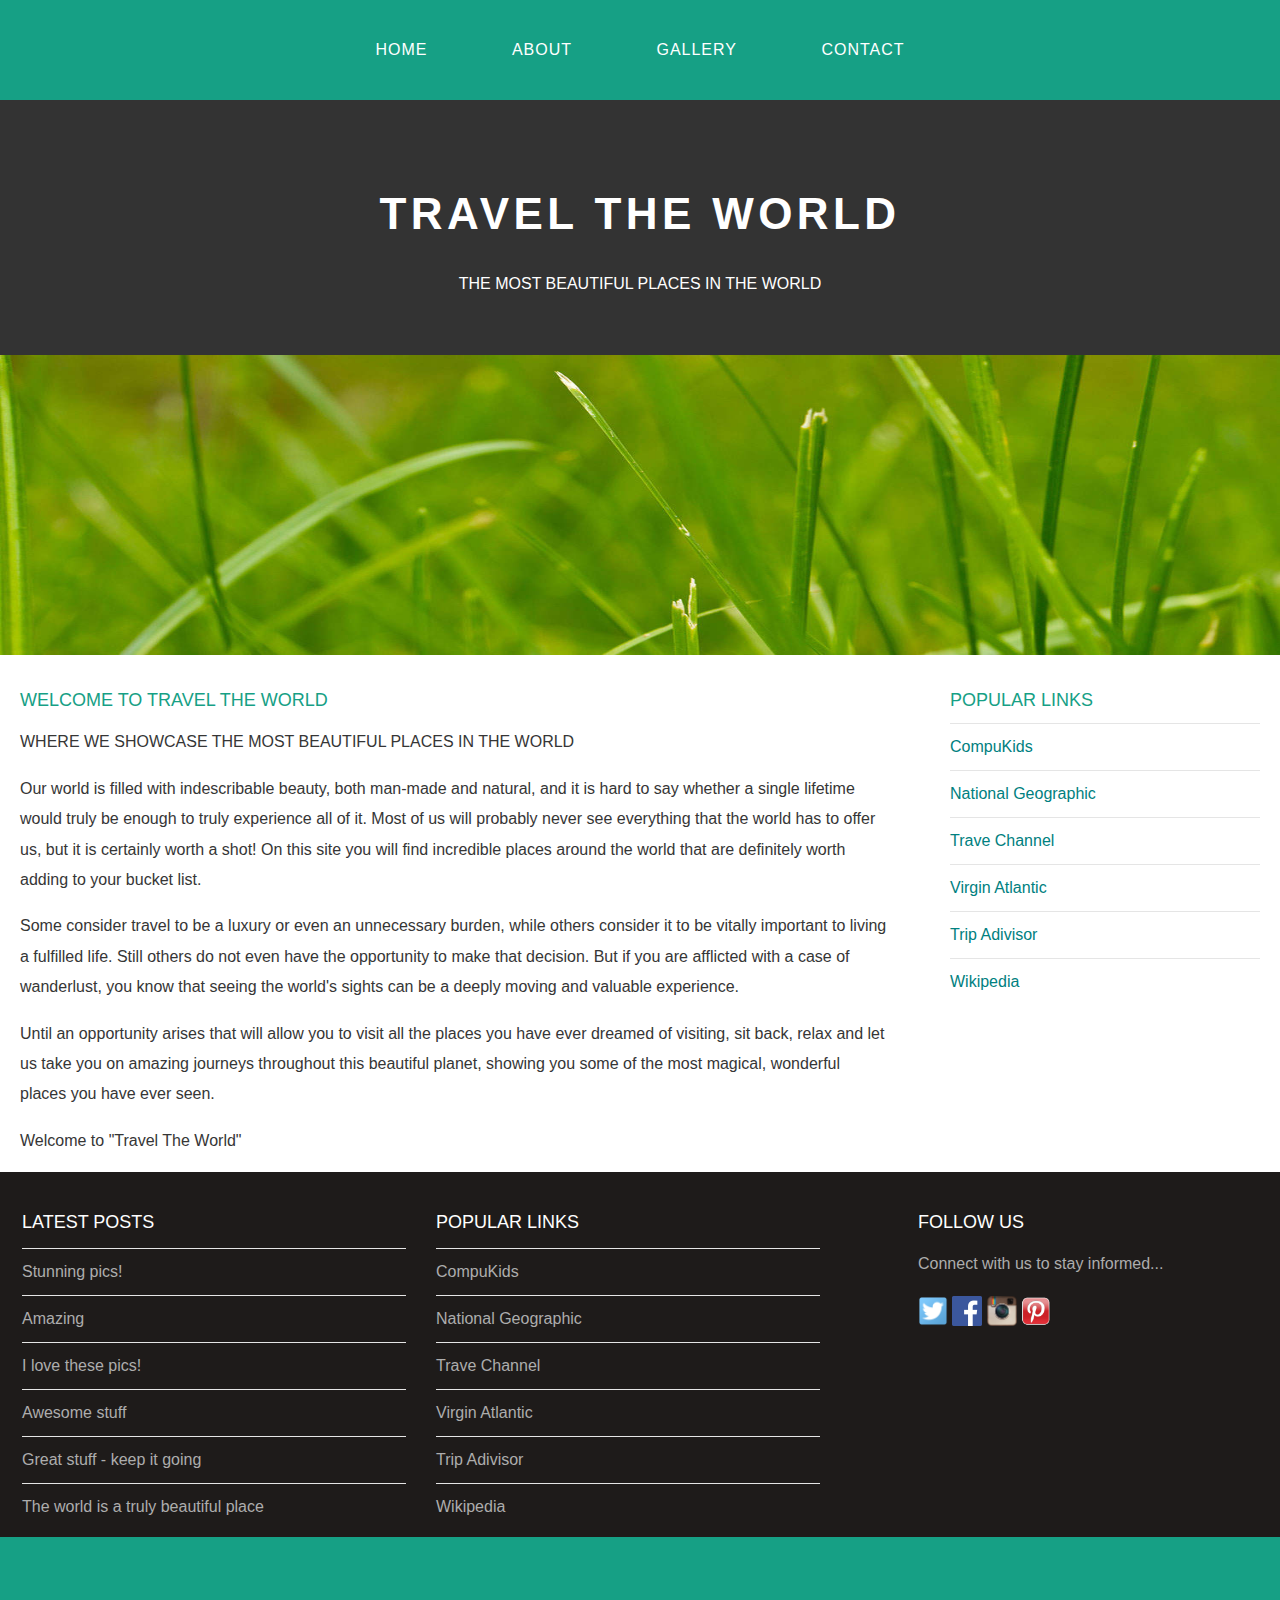
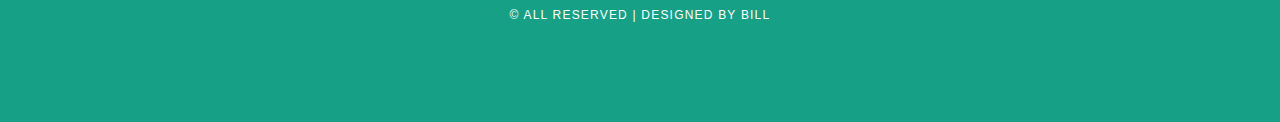
<file: index.html>
<! DOCTYPE html>
<html>
    <head>
        <title>Travel The World</title>
        <link rel="stylesheet" href="style.css"/>
    </head>
    
    <body>
        <div id="menu">
            <ul>
                <li><a href="#">Home</a></li>
                <li><a href="about.html">About</a></li>
                <li><a href="#">Gallery</a></li>
                <li><a href="contact.html">Contact</a></li>
            </ul>
        </div>
        
        <div id="header">
            <h1>TRAVEL THE WORLD</h1>
            <p>THE MOST BEAUTIFUL PLACES IN THE WORLD</p>
        </div>
        <div id="banner">
            <img src="images/pic01.jpg"/>
        </div>
        
        <div id="page">
            <div id="content">
                <h2>Welcome to Travel The World</h2>
                <p>WHERE WE SHOWCASE THE MOST BEAUTIFUL PLACES IN THE WORLD</p>
                <p>Our world is filled with indescribable beauty, both man-made and natural, and it is hard to say whether a single lifetime would truly be enough to truly experience all of it. Most of us will probably never see everything that the world has to offer us, but it is certainly worth a shot! On this site you will find incredible places around the world that are definitely worth adding to your bucket list.</p>
               <p>Some consider travel to be a luxury or even an unnecessary burden, while others consider it to be vitally important to living a fulfilled life. Still others do not even have the opportunity to make that decision. But if you are afflicted with a case of wanderlust, you know that seeing the world's sights can be a deeply moving and valuable experience.</p>
               <p>Until an opportunity arises that will allow you to visit all the places you have ever dreamed of visiting, sit back, relax and let us take you on amazing journeys throughout this beautiful planet, showing you some of the most magical, wonderful places you have ever seen.</p>
               <p>Welcome to "Travel The World"</p>
            </div>
            
            <div id="sidebar">
            <h2>Popular Links</h2>
                <ul class="styled">
                <li><a href="http://www.compukids.me">CompuKids</a></li>
                <li><a href="http://www.nationalgeographic.com/">National Geographic</a></li>
                <li><a href="http://www.travelchannel.com/">Trave Channel</a></li>
                <li><a href="http://www.virgin-atlantic.com/us/en.html">Virgin Atlantic</a></li>
                <li><a href="http://www.tripadvisor.com">Trip Adivisor</a></li>
                <li><a href="https://en.wikipedia.org/wiki/Main_Page">Wikipedia</a></li>
                </ul>

            </div>
        </div>
        
        <div id="footer">
            <div id="box1">
                <h2>Latest Posts</h2>
                <ul class="styled">
                 <li><a href="#">Stunning pics!</a></li>
                 <li><a href="#">Amazing</a></li>
                 <li><a href="#">I love these pics!</a></li>
                 <li><a href="#">Awesome stuff</a></li>
                 <li><a href="#">Great stuff - keep it going</a></li>
                 <li><a href="#">The world is a truly beautiful place</a></li>
                </ul>
            </div>
            
            <div id="box2">
                <h2>Popular Links</h2>
                <ul class="styled">
                  <li><a href="http://www.compukids.me">CompuKids</a></li>
                  <li><a href="http://www.nationalgeographic.com/">National Geographic</a></li>
                  <li><a href="http://www.travelchannel.com/">Trave Channel</a></li>
                  <li><a href="http://www.virgin-atlantic.com/us/en.html">Virgin Atlantic</a></li>
                  <li><a href="http://www.tripadvisor.com">Trip Adivisor</a></li>
                  <li><a href="https://en.wikipedia.org/wiki/Main_Page">Wikipedia</a></li>
                 </ul>
            </div>
            
            <div id="box3">
                <h2>Follow Us</h2>
                 <p>Connect with us to stay informed...</p>
                 <a href="#"><img src="images/twitter.png" height="30"/></a>
                 <a href="#"><img src="images/facebook.png" height="30"/></a>
                 <a href="#"><img src="images/instagram.png" height="30"/></a>
                 <a href="#"><img src="images/pinterest.png" height="30"/></a>

            </div>
        </div>
        <div id="copyright">
            <p>&copy; All Reserved | Designed by Bill</p>
        </div>
    </body>
</html>
</file>
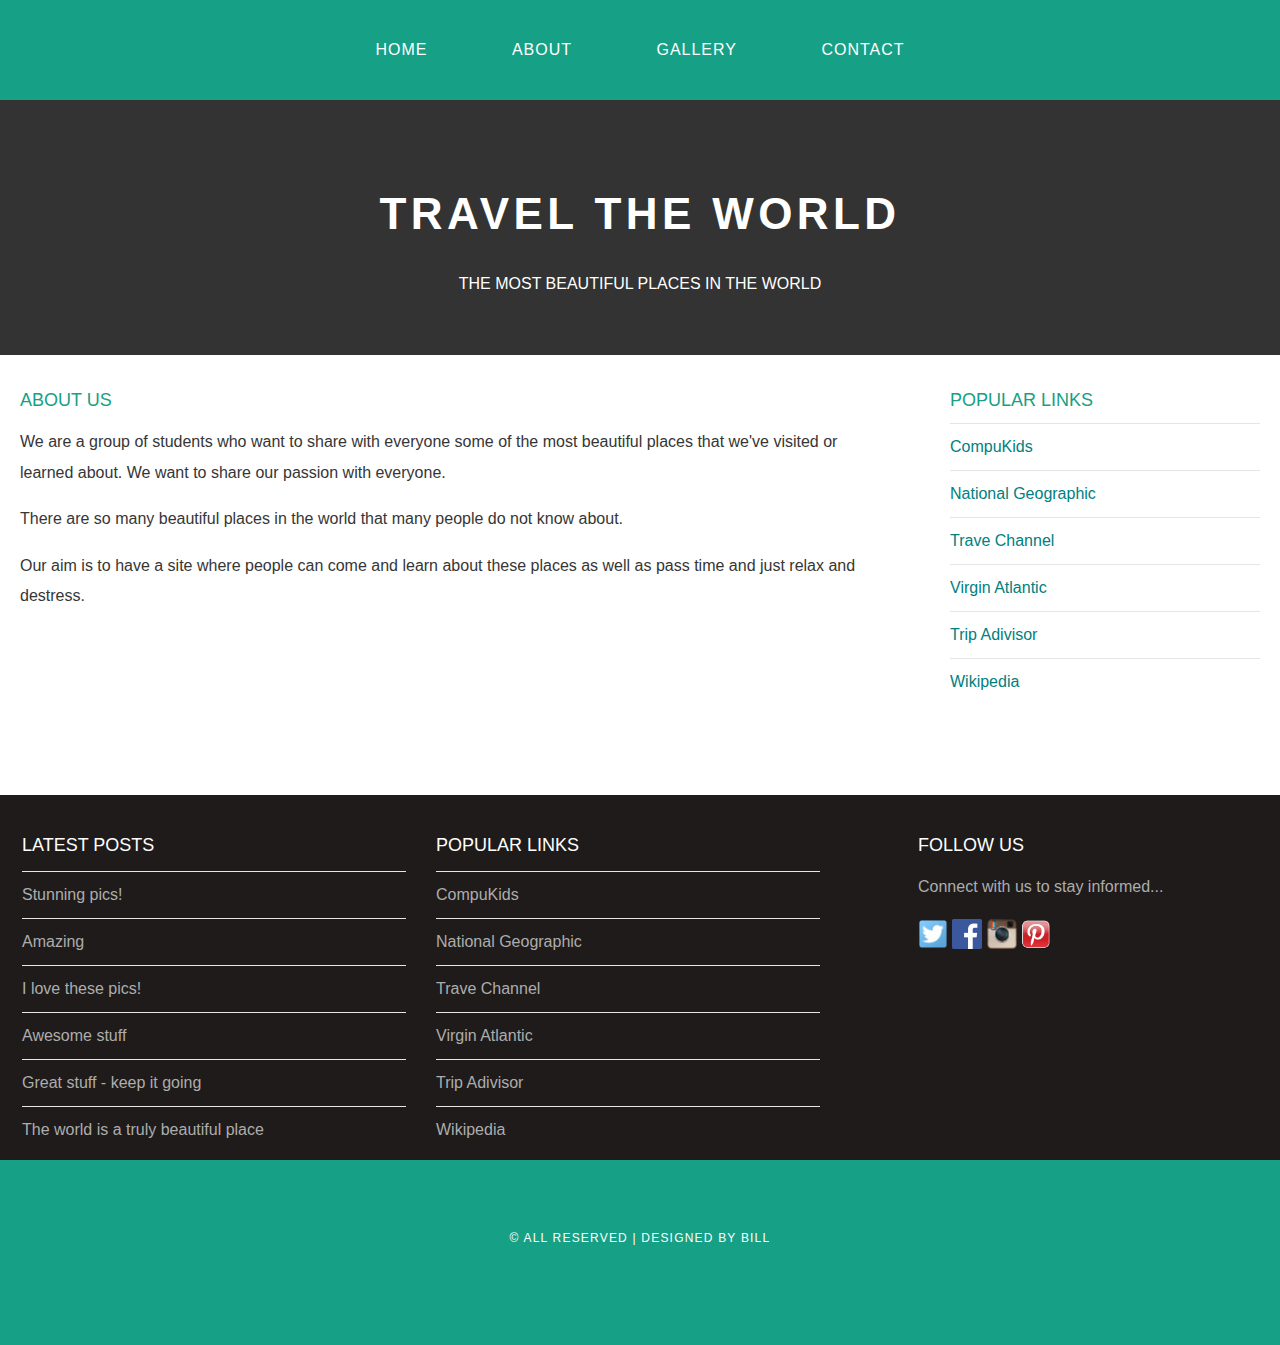
<file: about.html>
<! DOCTYPE html>
<html>
    <head>
        <title>Travel The World</title>
        <link rel="stylesheet" href="style.css"/>
    </head>
    
    <body>
        <div id="menu">
            <ul>
                <li><a href="index.html">Home</a></li>
                <li><a href="#">About</a></li>
                <li><a href="gallery.html">Gallery</a></li>
                <li><a href="contact.html">Contact</a></li>
            </ul>
        </div>
        
        <div id="header">
            <h1>TRAVEL THE WORLD</h1>
            <p>THE MOST BEAUTIFUL PLACES IN THE WORLD</p>
        </div>
    
        <div id="page">
            <div id="content">
                <h2>About Us</h2>
               <p>We are a group of students who want to share with everyone some of the most beautiful places that we've visited or learned about. We want to share our passion with everyone.</p>
               <p>There are so many beautiful places in the world that many people do not know about. </p>
               <p>Our aim is to have a site where people can come and learn about these places as well as pass time and just relax and destress. </p>

            </div>
            
            <div id="sidebar">
            <h2>Popular Links</h2>
                <ul class="styled">
                <li><a href="http://www.compukids.me">CompuKids</a></li>
                <li><a href="http://www.nationalgeographic.com/">National Geographic</a></li>
                <li><a href="http://www.travelchannel.com/">Trave Channel</a></li>
                <li><a href="http://www.virgin-atlantic.com/us/en.html">Virgin Atlantic</a></li>
                <li><a href="http://www.tripadvisor.com">Trip Adivisor</a></li>
                <li><a href="https://en.wikipedia.org/wiki/Main_Page">Wikipedia</a></li>
                </ul>

            </div>
        </div>
        
        <div id="footer">
            <div id="box1">
                <h2>Latest Posts</h2>
                <ul class="styled">
                 <li><a href="#">Stunning pics!</a></li>
                 <li><a href="#">Amazing</a></li>
                 <li><a href="#">I love these pics!</a></li>
                 <li><a href="#">Awesome stuff</a></li>
                 <li><a href="#">Great stuff - keep it going</a></li>
                 <li><a href="#">The world is a truly beautiful place</a></li>
                </ul>
            </div>
            
            <div id="box2">
                <h2>Popular Links</h2>
                <ul class="styled">
                  <li><a href="http://www.compukids.me">CompuKids</a></li>
                  <li><a href="http://www.nationalgeographic.com/">National Geographic</a></li>
                  <li><a href="http://www.travelchannel.com/">Trave Channel</a></li>
                  <li><a href="http://www.virgin-atlantic.com/us/en.html">Virgin Atlantic</a></li>
                  <li><a href="http://www.tripadvisor.com">Trip Adivisor</a></li>
                  <li><a href="https://en.wikipedia.org/wiki/Main_Page">Wikipedia</a></li>
                 </ul>
            </div>
            
            <div id="box3">
                <h2>Follow Us</h2>
                 <p>Connect with us to stay informed...</p>
                 <a href="#"><img src="images/twitter.png" height="30"/></a>
                 <a href="#"><img src="images/facebook.png" height="30"/></a>
                 <a href="#"><img src="images/instagram.png" height="30"/></a>
                 <a href="#"><img src="images/pinterest.png" height="30"/></a>

            </div>
        </div>
        <div id="copyright">
            <p>&copy; All Reserved | Designed by Bill</p>
        </div>
    </body>
</html>
</file>
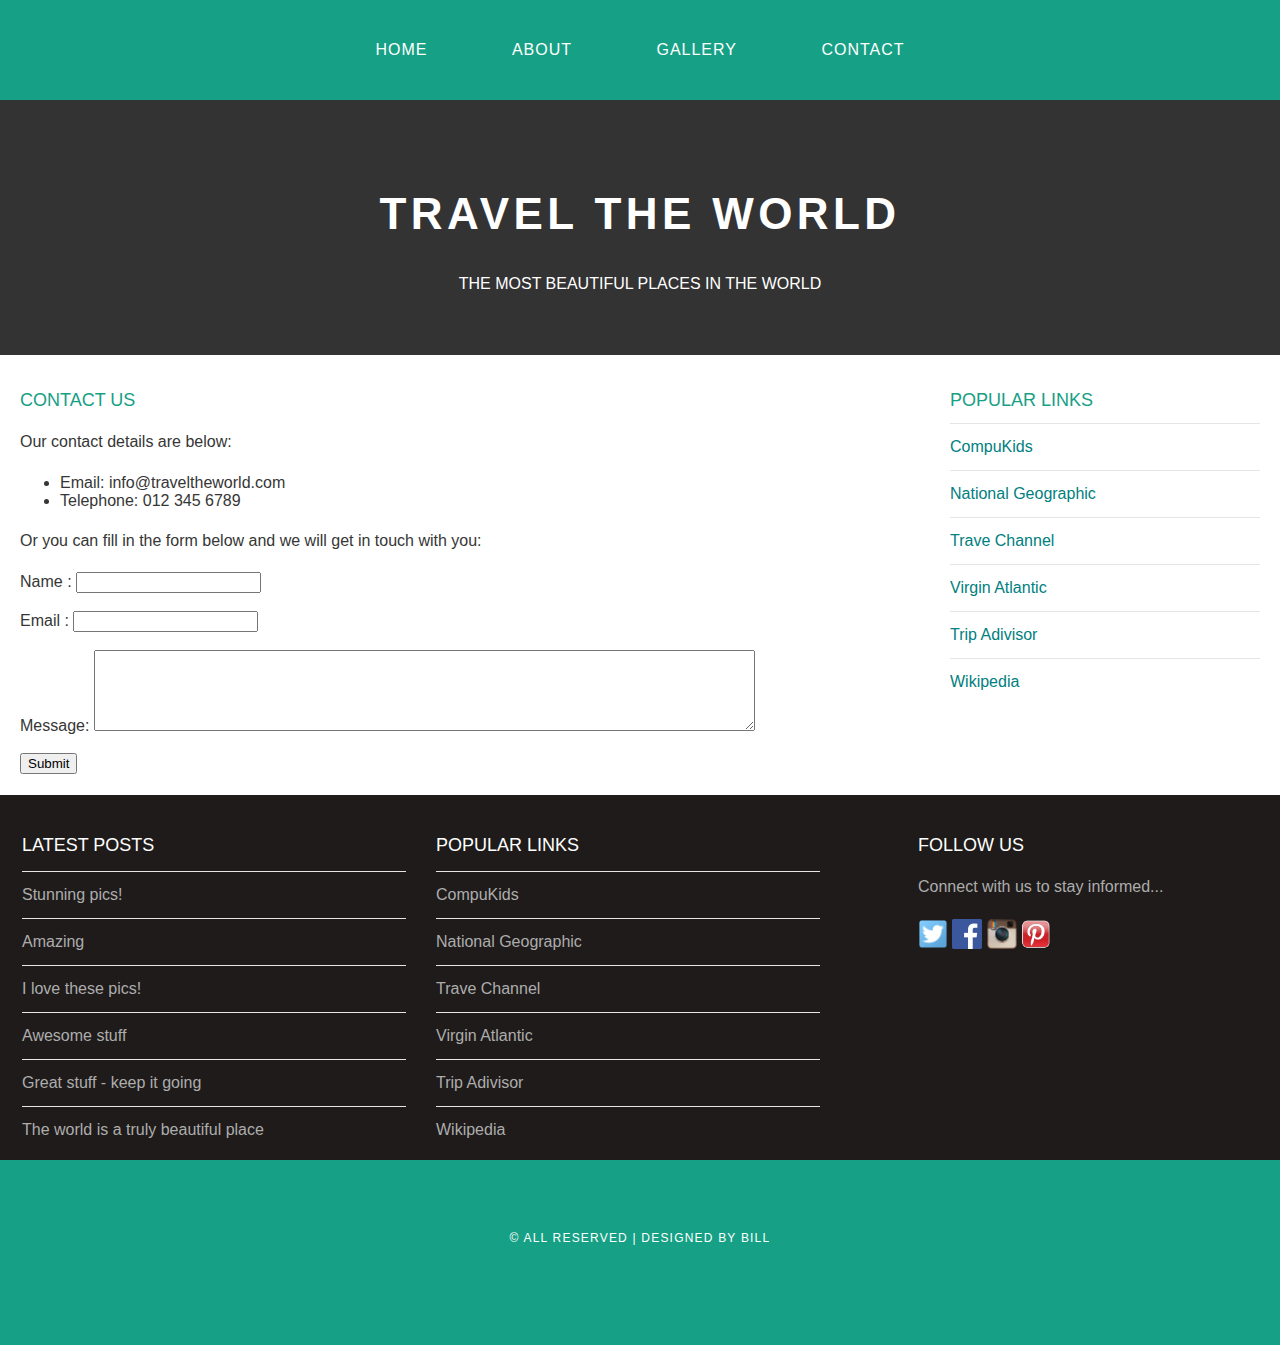
<file: contact.html>
<! DOCTYPE html>
<html>
    <head>
        <title>Travel The World</title>
        <link rel="stylesheet" href="style.css"/>
    </head>
    
    <body>
        <div id="menu">
            <ul>
                <li><a href="index.html">Home</a></li>
                <li><a href="about.html">About</a></li>
                <li><a href="gallery.html">Gallery</a></li>
                <li><a href="#">Contact</a></li>
            </ul>
        </div>
        
        <div id="header">
            <h1>TRAVEL THE WORLD</h1>
            <p>THE MOST BEAUTIFUL PLACES IN THE WORLD</p>
        </div>
    
        <div id="page">
            <div id="content">
                <h2>Contact Us</h2>
                  <p>Our contact details are below:</p>
                   <ul class="style1">
                   <li>Email: info@traveltheworld.com</li>
                   <li>Telephone: 012 345 6789</li>
                 </ul>

                 <p>Or you can fill in the form below and we will get in touch with you:</p>
                 <form>
                    Name     : <input type="text" /><br/><br/>
                    Email     : <input type="email" /><br/><br/>
                    Message: <textarea cols="80" rows="5"></textarea><br/><br/>
                   <input type="submit" value="Submit"/>
                 </form>
            </div>
            
            <div id="sidebar">
            <h2>Popular Links</h2>
                <ul class="styled">
                <li><a href="http://www.compukids.me">CompuKids</a></li>
                <li><a href="http://www.nationalgeographic.com/">National Geographic</a></li>
                <li><a href="http://www.travelchannel.com/">Trave Channel</a></li>
                <li><a href="http://www.virgin-atlantic.com/us/en.html">Virgin Atlantic</a></li>
                <li><a href="http://www.tripadvisor.com">Trip Adivisor</a></li>
                <li><a href="https://en.wikipedia.org/wiki/Main_Page">Wikipedia</a></li>
                </ul>

            </div>
        </div>
        
        <div id="footer">
            <div id="box1">
                <h2>Latest Posts</h2>
                <ul class="styled">
                 <li><a href="#">Stunning pics!</a></li>
                 <li><a href="#">Amazing</a></li>
                 <li><a href="#">I love these pics!</a></li>
                 <li><a href="#">Awesome stuff</a></li>
                 <li><a href="#">Great stuff - keep it going</a></li>
                 <li><a href="#">The world is a truly beautiful place</a></li>
                </ul>
            </div>
            
            <div id="box2">
                <h2>Popular Links</h2>
                <ul class="styled">
                  <li><a href="http://www.compukids.me">CompuKids</a></li>
                  <li><a href="http://www.nationalgeographic.com/">National Geographic</a></li>
                  <li><a href="http://www.travelchannel.com/">Trave Channel</a></li>
                  <li><a href="http://www.virgin-atlantic.com/us/en.html">Virgin Atlantic</a></li>
                  <li><a href="http://www.tripadvisor.com">Trip Adivisor</a></li>
                  <li><a href="https://en.wikipedia.org/wiki/Main_Page">Wikipedia</a></li>
                 </ul>
            </div>
            
            <div id="box3">
                <h2>Follow Us</h2>
                 <p>Connect with us to stay informed...</p>
                 <a href="#"><img src="images/twitter.png" height="30"/></a>
                 <a href="#"><img src="images/facebook.png" height="30"/></a>
                 <a href="#"><img src="images/instagram.png" height="30"/></a>
                 <a href="#"><img src="images/pinterest.png" height="30"/></a>

            </div>
        </div>
        <div id="copyright">
            <p>&copy; All Reserved | Designed by Bill</p>
        </div>
    </body>
</html>
</file>
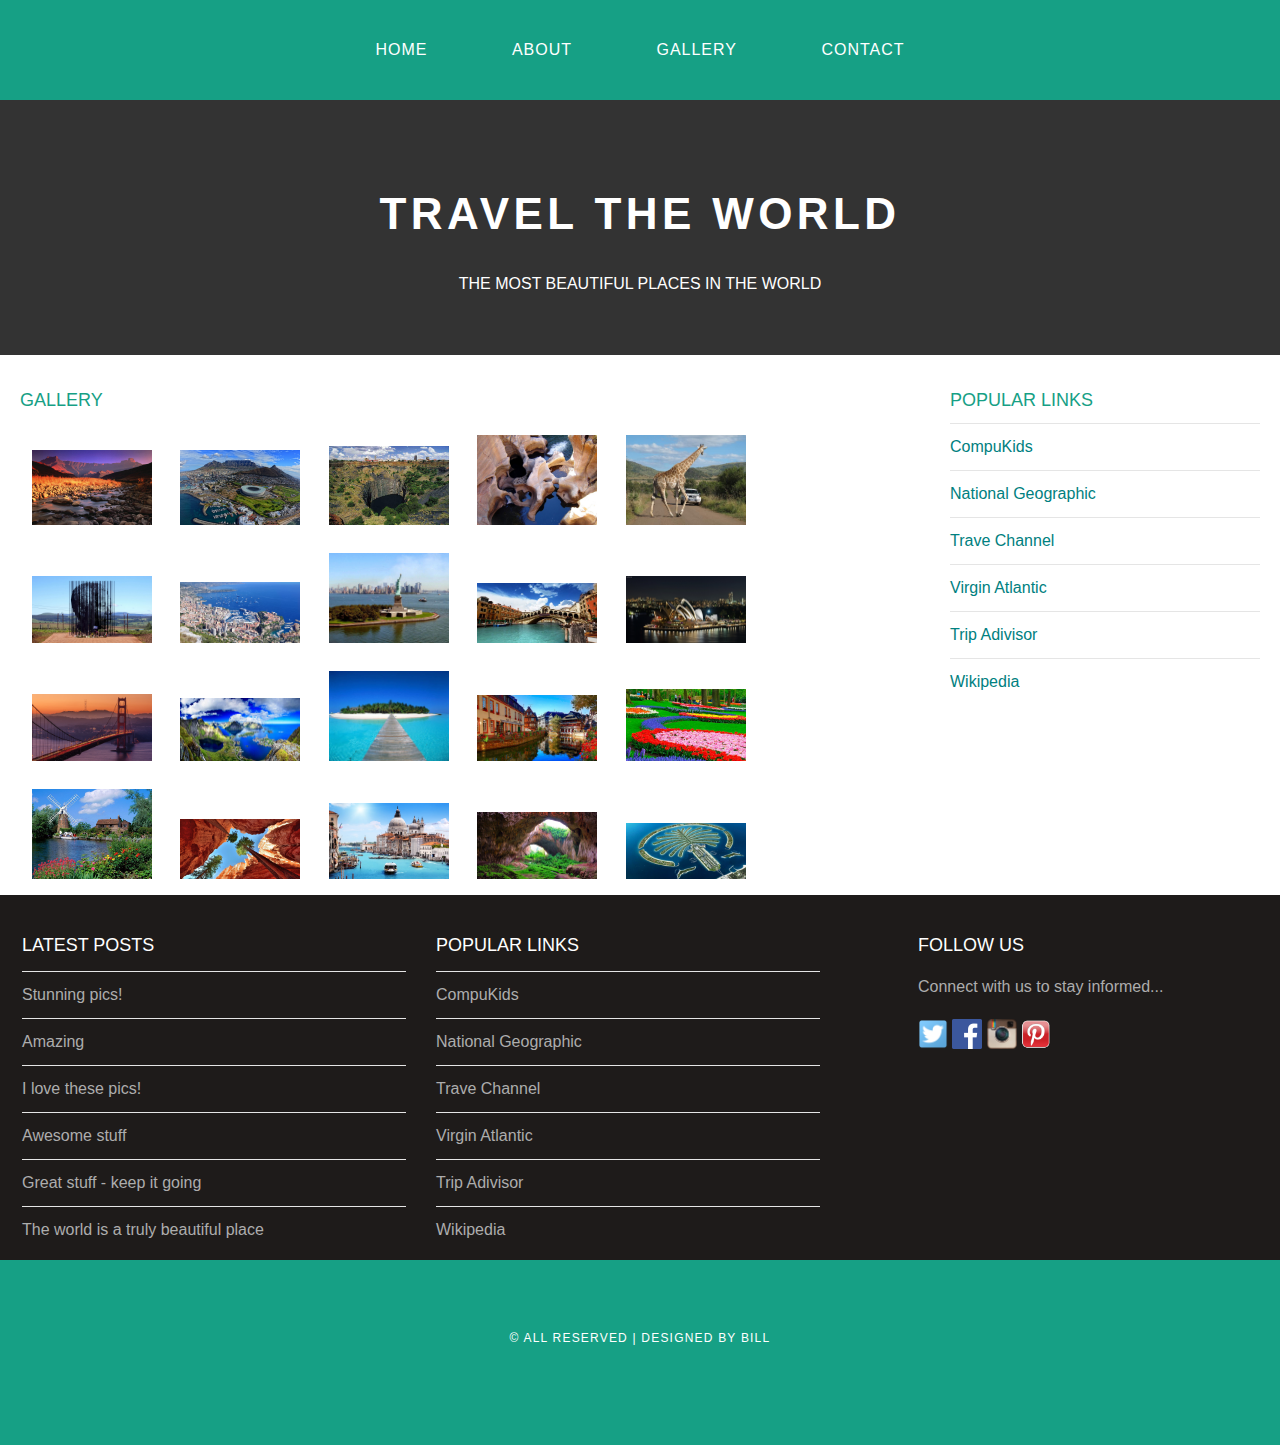
<file: gallery.html>
<! DOCTYPE html>
<html>
    <head>
        <title>Travel The World</title>
        <link rel="stylesheet" href="style.css"/>
    </head>
    
    <body>
        <div id="menu">
            <ul>
                <li><a href="index.html">Home</a></li>
                <li><a href="about.html">About</a></li>
                <li><a href="#">Gallery</a></li>
                <li><a href="contact.html">Contact</a></li>
            </ul>
        </div>
        
        <div id="header">
            <h1>TRAVEL THE WORLD</h1>
            <p>THE MOST BEAUTIFUL PLACES IN THE WORLD</p>
        </div>
    
        <div id="page">
            <div id="content">
                <h2>Gallery</h2>
                <div id="gallery">
                    <img src="images/pic1.jpg"/>
                    <img src="images/pic2.jpg"/>
                    <img src="images/pic3.jpg"/>
                    <img src="images/pic4.jpg"/>
                    <img src="images/pic5.jpg"/>
                    <img src="images/pic6.jpg"/>
                    <img src="images/pic7.jpg"/>
                    <img src="images/pic8.jpg"/>
                    <img src="images/pic9.jpg"/>
                    <img src="images/pic10.jpg"/>
                    <img src="images/pic11.jpg"/>
                    <img src="images/pic12.jpg"/>
                    <img src="images/pic13.jpg"/>
                    <img src="images/pic14.jpg"/>
                    <img src="images/pic15.jpg"/>
                    <img src="images/pic16.jpg"/>
                    <img src="images/pic17.jpg"/>
                    <img src="images/pic18.jpg"/>
                    <img src="images/pic19.jpg"/>
                    <img src="images/pic20.jpg"/>
                </div>
              
            </div>
            <div id="sidebar">
            <h2>Popular Links</h2>
                <ul class="styled">
                <li><a href="http://www.compukids.me">CompuKids</a></li>
                <li><a href="http://www.nationalgeographic.com/">National Geographic</a></li>
                <li><a href="http://www.travelchannel.com/">Trave Channel</a></li>
                <li><a href="http://www.virgin-atlantic.com/us/en.html">Virgin Atlantic</a></li>
                <li><a href="http://www.tripadvisor.com">Trip Adivisor</a></li>
                <li><a href="https://en.wikipedia.org/wiki/Main_Page">Wikipedia</a></li>
                </ul>

            </div>
        </div>
        
        <div id="footer">
            <div id="box1">
                <h2>Latest Posts</h2>
                <ul class="styled">
                 <li><a href="#">Stunning pics!</a></li>
                 <li><a href="#">Amazing</a></li>
                 <li><a href="#">I love these pics!</a></li>
                 <li><a href="#">Awesome stuff</a></li>
                 <li><a href="#">Great stuff - keep it going</a></li>
                 <li><a href="#">The world is a truly beautiful place</a></li>
                </ul>
            </div>
            
            <div id="box2">
                <h2>Popular Links</h2>
                <ul class="styled">
                  <li><a href="http://www.compukids.me">CompuKids</a></li>
                  <li><a href="http://www.nationalgeographic.com/">National Geographic</a></li>
                  <li><a href="http://www.travelchannel.com/">Trave Channel</a></li>
                  <li><a href="http://www.virgin-atlantic.com/us/en.html">Virgin Atlantic</a></li>
                  <li><a href="http://www.tripadvisor.com">Trip Adivisor</a></li>
                  <li><a href="https://en.wikipedia.org/wiki/Main_Page">Wikipedia</a></li>
                 </ul>
            </div>
            
            <div id="box3">
                <h2>Follow Us</h2>
                 <p>Connect with us to stay informed...</p>
                 <a href="#"><img src="images/twitter.png" height="30"/></a>
                 <a href="#"><img src="images/facebook.png" height="30"/></a>
                 <a href="#"><img src="images/instagram.png" height="30"/></a>
                 <a href="#"><img src="images/pinterest.png" height="30"/></a>

            </div>
        </div>
        <div id="copyright">
            <p>&copy; All Reserved | Designed by Bill</p>
        </div>
    </body>
</html>
</file>
<file: style.css>
/* *********************************************************************************** */
/* Universal styles                                                                    */
/* *********************************************************************************** */
body{
    margin: 0;
    padding: 0;
    background-color: white;
    font-family: 'Raleway',sans-serif;
    font-size: 16px;
    font-weight: 400;
    color: #363636;
}

p{
    line-height: 190%;
}

a{
    text-decoration: none;
    color: teal;
}

/* *********************************************************************************** */
/* Menu                                                                                */
/* *********************************************************************************** */

#menu{
    background-color: #16a085;
    height: 100px;
}

#menu ul{
    margin: 0;
    padding: 0;
    list-style: none;
    text-align: center;
}

#menu li{
    display: inline-block;
}

#menu a{
    letter-spacing: 1px;
    text-decoration: none;
    text-align: center;
    text-transform: uppercase;
    font-size: 16px;
    line-height: 100px;
    color: #ffffff;
    
    padding: 0 40px;
    border: none;
    display: block;
}

#menu a:hover{
    background-color: #1abc9c;
}

/* *********************************************************************************** */
/* Header                                                                              */
/* *********************************************************************************** */

#header{
    padding: 60px 0px 40px 0;
    background-color: #333333;
    text-align: center;
}

#header h1{
    letter-spacing: 0.1em;
    font-size: 44px;
    color: white;
}

#header p{
    letter-spacing: 0,1em;
    color: #ffffff;
}

/* *********************************************************************************** */
/* Banner                                                                              */
/* *********************************************************************************** */

#banner{
    height: 300px;
}

#banner img{
    width: 100%;
    height: 300px;
}

/* *********************************************************************************** */
/* Page                                                                                */
/* *********************************************************************************** */

#page{
    min-height: 400px;
    padding: 20px;
}

#page h2{
    margin-bottom: 12px;
    text-transform: uppercase;
    font-weight: 400;
    font-size: 18px;
    color: #16a085;
}

/* CONTENT */

#content{
    float: left;
    width: 70%;
}

/* SIDEBAR */

#sidebar{
    float: right;
    width: 25%;
}

/* Lists */

ul.styled{
    margin: 0;
    padding: 0;
    list-style-type: none;
}

ul.styled li{
    border-top: solid 1px #e5e5e5;
    padding: 14px 0px;
}

/* *********************************************************************************** */
/* Footer                                                                              */
/* *********************************************************************************** */

#footer{
    width: 100%;
    height: 340px;
    background-color: #1e1b1a;
    padding-top: 25px;
    padding-left: 22px;
    clear: both;
}

#footer h2{
    font-size: 18px;
    font-weight: 400;
    text-transform: uppercase;
    color: #ffffff;
}

#footer p{
    color: #adadad;
}

#footer a{
    color: #adadad; 
}

#box1{
    float: left;
    width: 30%;
    padding-right: 30px;
}

#box2{
    float: left;
    width: 30%;
    padding-right: 30px; 
}

#box3{
    float: right;
    width: 30%;
    padding-left: 30px;
}

/* *********************************************************************************** */
/* Copyright                                                                           */
/* *********************************************************************************** */

#copyright{
    width: 100%;
    height: 130px;
    text-align: center;
    background-color: #16a085;
    padding-top: 55px;
    clear: both;
}

#copyright p{
    font-size: 12px;
    letter-spacing: 0.1em;
    text-transform: uppercase;
    color: #ffffff;
}

/* *********************************************************************************** */
/* Gallery                                                                             */
/* *********************************************************************************** */

#gallery img{
    width: 120px;
    margin: 12px;
    -moz-transition: -moz-transform 0.5s ease-in;
	-webkit-transition: -webkit-transform 0.5s ease-in;
	-o-transition: -o-transform 0.5s ease-in;
}

#gallery img:hover{
	-moz-transform: scale(3);
	-webkit-transform: scale(3);
	-o-transform: scale(3);
 }
</file>
